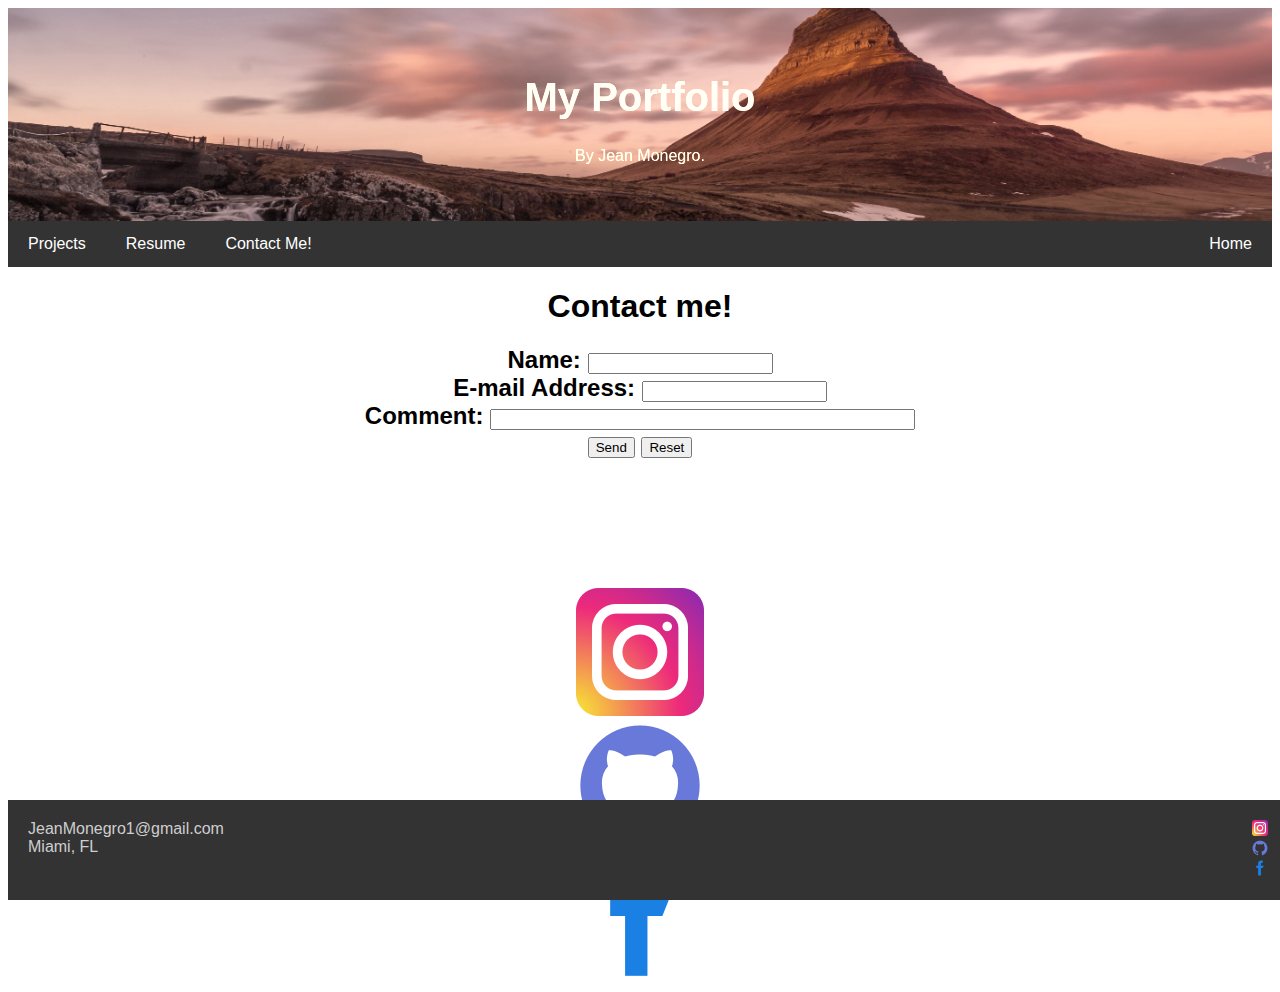
<file: contact.html>
<!DOCTYPE html>
<html>
  <head>

    <div class="header">
    <h1>My Portfolio</h1>
    <p>By Jean Monegro.</p>
    </div>
    <meta charset="UTF-8">
    <meta name="viewport" content="width=device-width, initial-scale=1.0">
    <title>Home</title>
    <link rel="stylesheet" href="/static/styles/styles.css" />
    <nav>
        <div class="nav-center">
                <a href="/projects">Projects</a>
                <a href="/resume">Resume</a>
                <a href="/contact">Contact Me!</a>
                <a href="/" class="right">Home</a>
              </div>
        </div>
    </nav>
</head>
<body>
  <div class="column">
  <h1>
    Contact me!
  </h1>
  <h2>
    <form action="mailto:jeanmonegro1@gmail.com" method="post" enctype="text/plain">
      Name:
      <input type="text" name="name">
      <br>
      E-mail Address:
      <input type="text" name="mail">
      <br>
      Comment:
      <input type="text" name="comment" size="50">
      <br>
      <input type="submit" value="Send">
      <input type="reset" value="Reset">
    </form>  
  </h2>
  </div>
  <div class="bigicons">  
    <div class="icons"><a target="_blank" href="https://www.instagram.com">
      <img src="static/big/instabig.png">
    <div class="icons"><a target="_blank" href="https://github.com/Jeanmonegro/Jean">
      <img src="static/big/gitbig.png">
    <div class="icons"><a target="_blank" href="https://www.facebook.com">
      <img src="static/big/fbbig.png">
  </body>
  <footer>
    <div class="footer">
      <div class="footer1">JeanMonegro1@gmail.com <br> Miami, FL<br>    </div>
      <div class="footer2">  
        <div class="icons"><a target="_blank" href="https://www.instagram.com">
        <img src="static/small/insta.png">
        <div class="icons"><a target="_blank" href="https://www.github.com">
          <img src="static/small/github.png">
        <div class="icons"><a target="_blank" href="https://www.facebook.com">
          <img src="static/small/fb.png">
       </a>
      </div>
      </div>
    </div>
</footer>
</html>
</file>
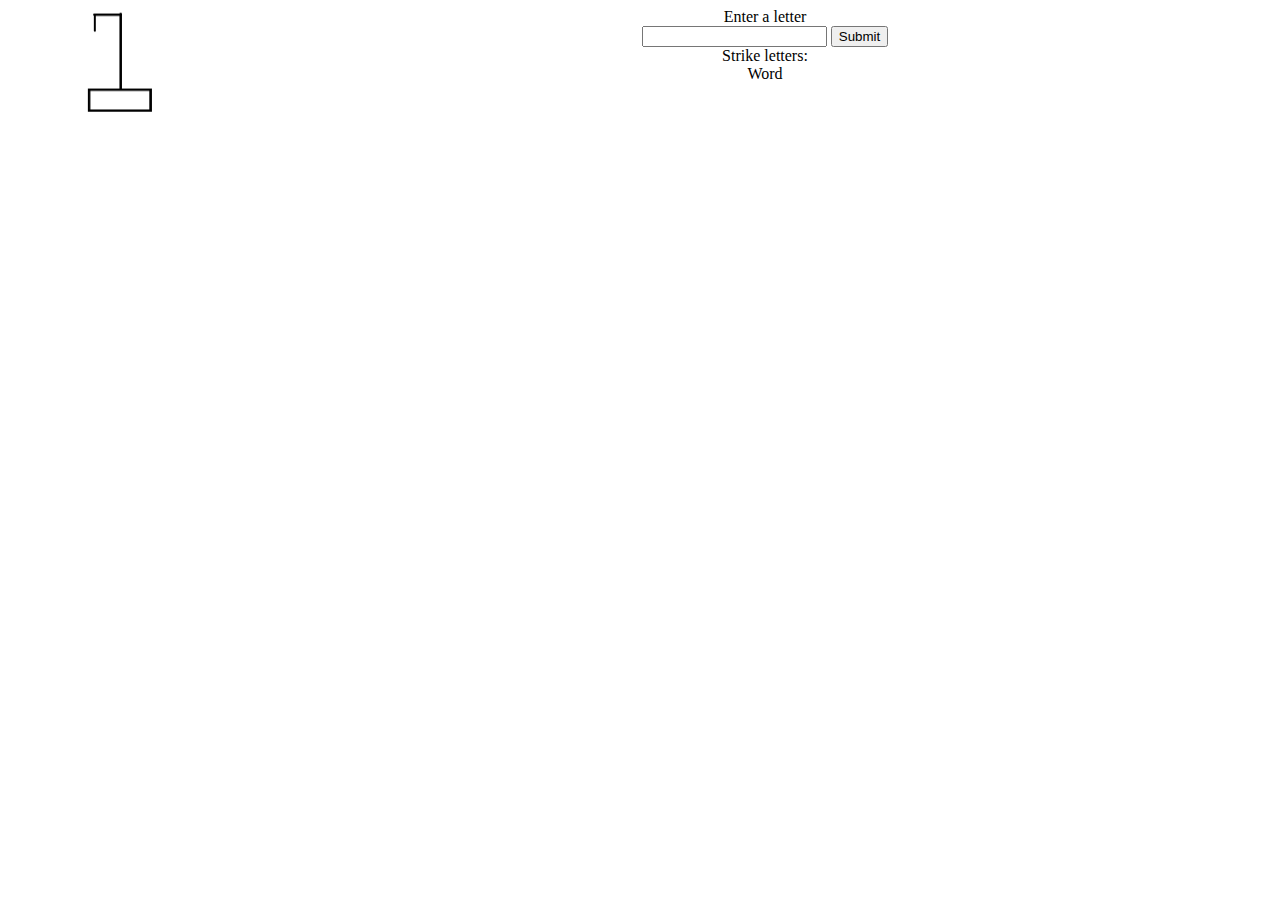
<file: hangman.html>
<!DOCTYPE html>
<html>
    <head>
        <title>Hangman!</title>
        <link rel="stylesheet" href="/static/styles/hangman.css" />
    </head>
    <body>
        <div class="gallows">
            <img src="/static/hangman-image/strike-0.png" id="gallows" alt="Gallows" width="250" height="250">
        </div>
        <div class="input">
            <form>
                Enter a letter</br>
                <input type="text" id = "usr-input">
                <input type="submit" id = "sub-btn">
            </form>
        </div>
        <div class = "row">
            Strike letters: 
            <div class="strikes" id = "strikes">
        </div>
        <div class="word" id = "word">
            Word
        </div>
    </body>
    <script src="./static/hangman.js"></script>
</html>
</file>
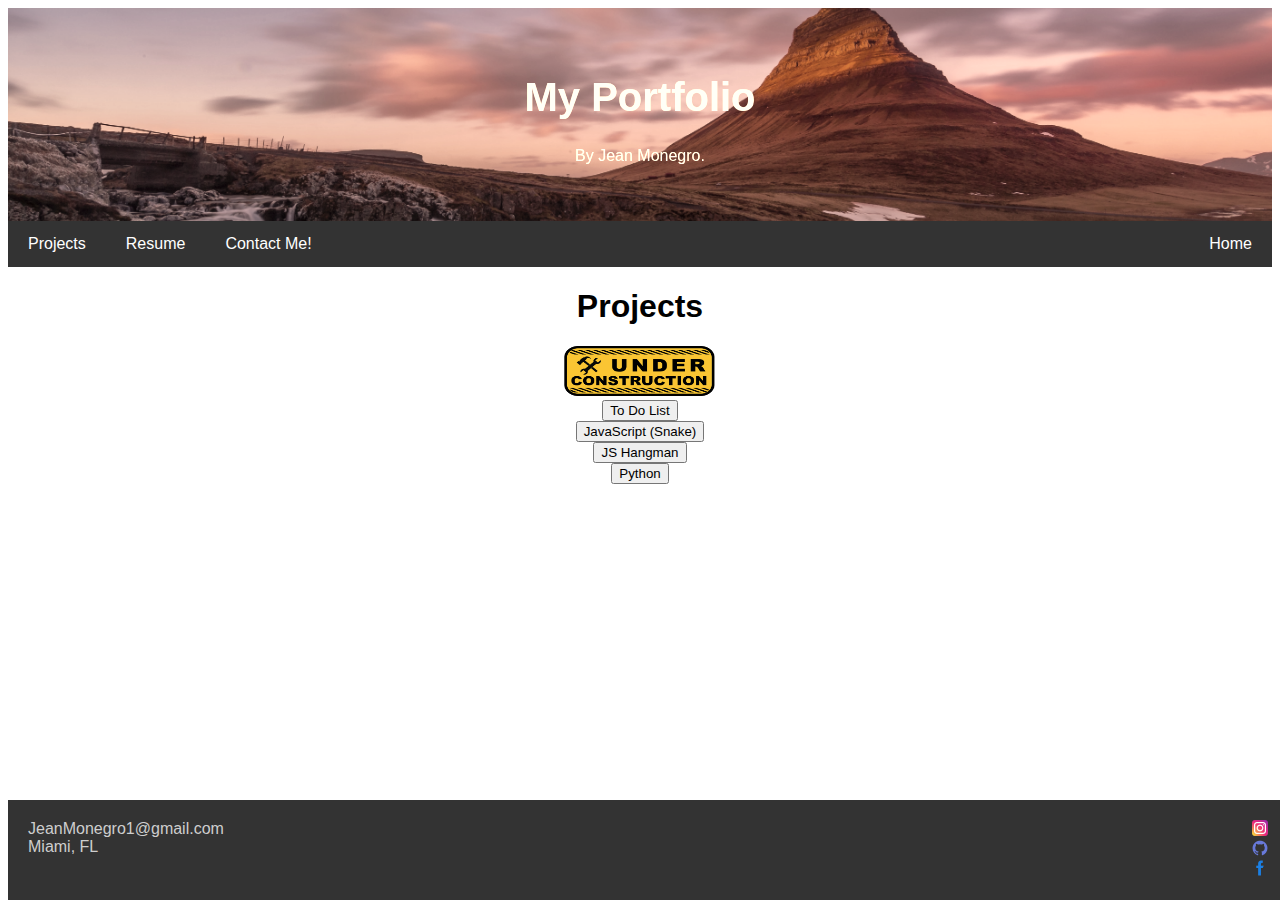
<file: projects.html>
<!DOCTYPE html>
<html>
  <head>

    <div class="header">
    <h1>My Portfolio</h1>
    <p>By Jean Monegro.</p>
    </div>
    <meta charset="UTF-8">
    <meta name="viewport" content="width=device-width, initial-scale=1.0">
    <title>Home</title>
    <link rel="stylesheet" href="/static/styles/styles.css" />
    <nav>
        <div class="nav-center">
                <a href="/projects">Projects</a>
                <a href="/resume">Resume</a>
                <a href="/contact">Contact Me!</a>
                <a href="/" class="right">Home</a>
              </div>
        </div>
    </nav>
<script src="static/snake.js">
</script>
</head>
<body>
  <div class="column">
      <h1>
        Projects
      </h1>
      <img src="/static/under.png" alt="Gallows" width="170" height="50">
      <div class="projects">
        <button class="button button1" href="/todo">To Do List</button><br>
        <button class= "button button1" onclick="location.href='./snake.html';">JavaScript (Snake)</button><br>
        <button class= "button button1" onclick="location.href='./hangman.html';">JS Hangman</button><br>
        <button class= "button button1" onclick="game3()">Python</button><br>
      </div>
</body>
<footer>
  <div class="footer">
    <div class="footer1">JeanMonegro1@gmail.com <br> Miami, FL<br>    </div>
    <div class="footer2">  
      <div class="icons"><a target="_blank" href="https://www.instagram.com">
      <img src="static/small/insta.png">
      <div class="icons"><a target="_blank" href="https://github.com/Jeanmonegro/Jean">
        <img src="static/small/github.png">
      <div class="icons"><a target="_blank" href="https://www.facebook.com">
        <img src="static/small/fb.png">
     </a>
    </div>
    </div>
  </div>
</footer>
</html>
</file>
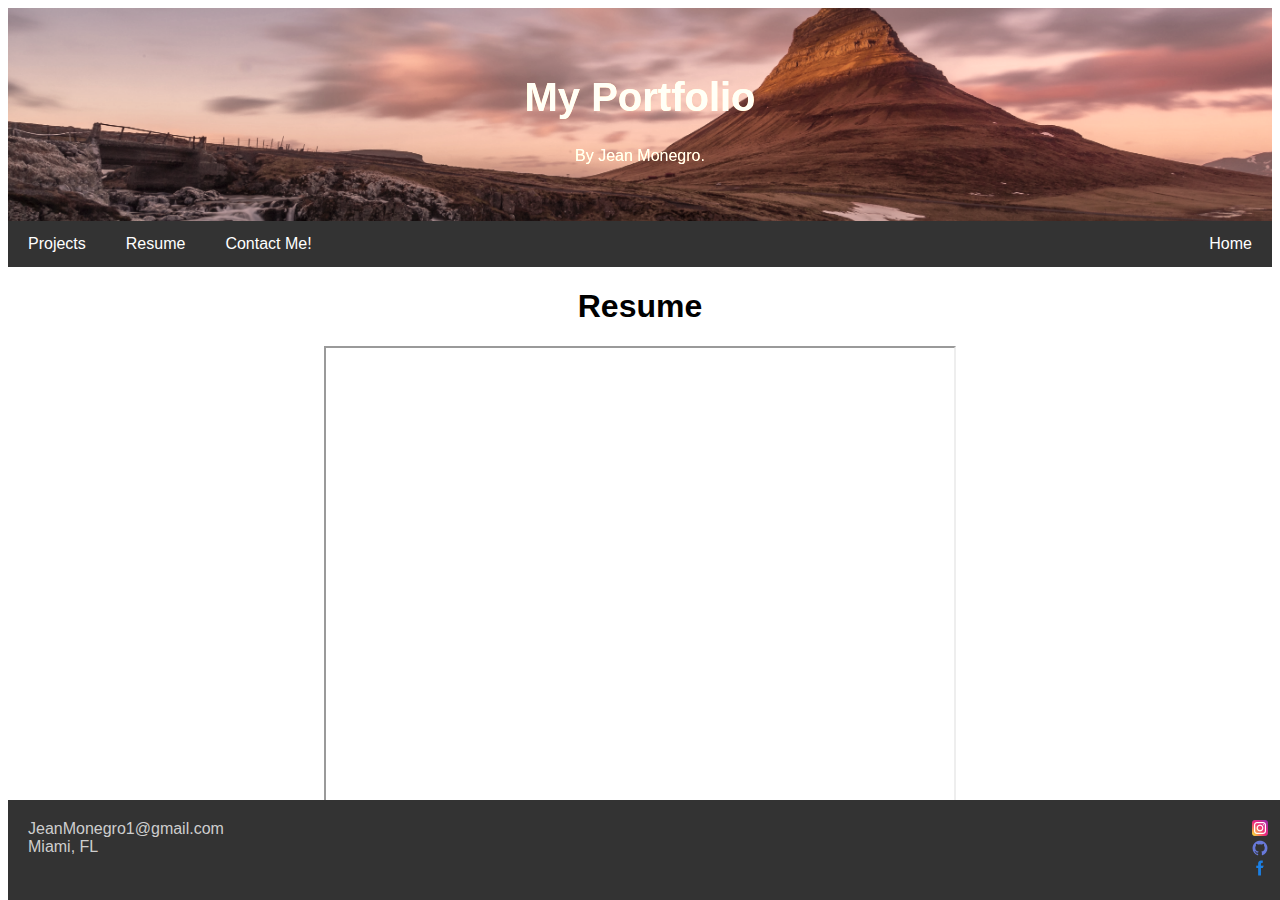
<file: resume.html>
<!DOCTYPE html>
<html>
  <head>

    <div class="header">
    <h1>My Portfolio</h1>
    <p>By Jean Monegro.</p>
    </div>
    <meta charset="UTF-8">
    <meta name="viewport" content="width=device-width, initial-scale=1.0">
    <title>Home</title>
    <link rel="stylesheet" href="/static/styles/styles.css" />
    <nav>
        <div class="nav-center">
                <a href="/projects">Projects</a>
                <a href="/resume">Resume</a>
                <a href="/contact">Contact Me!</a>
                <a href="/index" class="right">Home</a>
              </div>
        </div>
    </nav>
</head>
<body>
  <div class="column">
    <h1>Resume</h1>
    <iframe src="static/styles/resume.pdf" width="50%" height="500px">
  </iframe><br>
  </div>
</body>
<footer>
  <div class="footer">
    <div class="footer1">JeanMonegro1@gmail.com <br> Miami, FL<br>    </div>
    <div class="footer2">  
      <div class="icons"><a target="_blank" href="https://www.instagram.com">
      <img src="static/small/insta.png">
      <div class="icons"><a target="_blank" href="https://github.com/Jeanmonegro/Jean">
        <img src="static/small/github.png">
      <div class="icons"><a target="_blank" href="https://www.facebook.com">
        <img src="static/small/fb.png">
     </a>
    </div>
    </div>
  </div>
</footer>
</html>
</file>
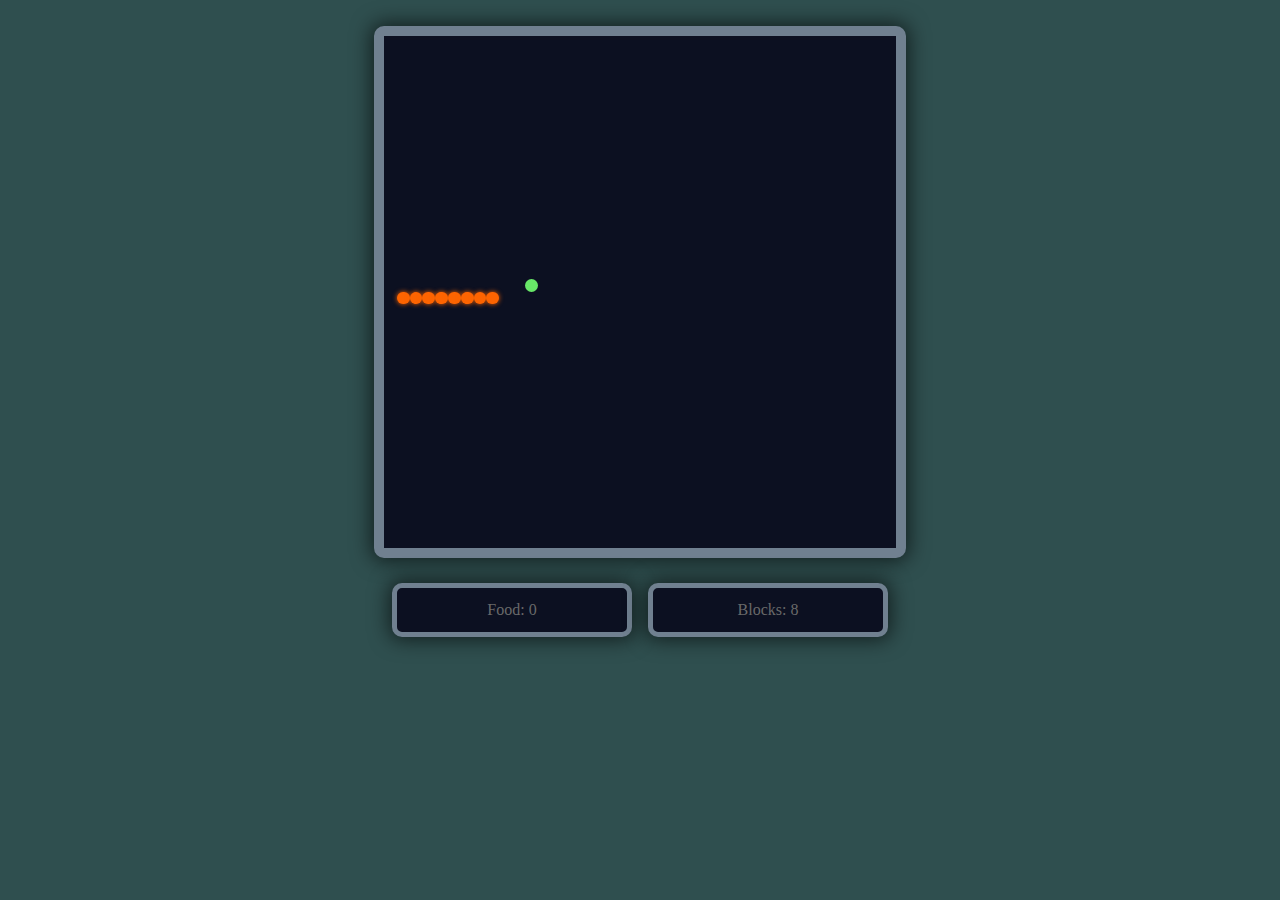
<file: snake.html>
<!DOCTYPE html>
<html>
  <head lang="en">
    <meta charset="UTF-8" />
    <meta name="viewport" content="width=device-width,initial-scale=1" />
    <title>Snake v8</title>
    <!-- Link our styles from snake_game.css -->
    <link rel="stylesheet" type="text/css" href="./static/styles/snake.css" />
  </head>
  <body>
    <!-- #gameContainer is the main game board-->
    <div id="gameContainer"></div>

    <!-- #scoreContainer contains the scores  -->
    <div id="scoreContainer">
      <div class="scoreBoard">Food: <span id="pointsEarned">0</span></div>
      <div class="scoreBoard">Blocks: <span id="blocksTravelled">0</span></div>
    </div>

    <!-- #onScreenControllers contains the navigation buttons for mobile screens -->
    <div id="onScreenControllers">
      <button id="leftButton">◀️</button>
      <div>
        <button id="upButton">🔼</button>
        <button id="downButton">🔽</button>
      </div>
      <button id="rightButton">▶️</button>
    </div>
  </body>

  <!-- #Load our snake_game.js containing the game logic -->
  <script src="./static/snake.js"></script>
</html>
</file>
<file: static/styles/styles.css>
body {
    font-family: Arial, Helvetica, sans-serif;
  }
  .header {
    background: url(/static/bg.jpg);
    background-size: cover;
    background-position: center;
    filter: sepia(50%);
    padding: 40px; /* some padding */
    text-align: center; /* center the text */
    color: rgb(255, 255, 255); /* white text color */
  }
  .header h1 {
    font-size: 40px;
  }
  /* Style the top navigation bar */
  .nav-center {
    overflow: hidden; /* Hide overflow */
    background-color: #333; /* Dark background color */
  }
  
  /* Style the navigation bar links */
  .nav-center a {
    float: left; /* Make sure that the links stay side-by-side */
    display: block; /* Change the display to block, for responsive reasons (see below) */
    color: white; /* White text color */
    text-align: center; /* Center the text */
    padding: 14px 20px; /* Add some padding */
    text-decoration: none; /* Remove underline */
  }
  
  /* Right-aligned link */
  .nav-center a.right {
    float: right; /* Float a link to the right */
  }
  
  /* Change color on hover/mouse-over */
  .nav-center a:hover {
    background-color: #ddd; /* Grey background color */
    color: black; /* Black text color */
  }
  * {
    box-sizing: border-box;
  }
  
  /* Column container */
  .row { 
    display: flex;
    flex-wrap: wrap;
  }
  
  /* Create two unequal columns that sits next to each other */
  /* Sidebar/left column */
  .side {
    flex: 30%; /* Set the width of the sidebar */
    background-color: #f1f1f1; /* Grey background color */
    padding: 20px; /* Some padding */
  }
  
  /* Main column */
  .main { 
    flex: 70%; /* Set the width of the main content */
    background-color: white; /* White background color */
    padding: 20px; /* Some padding */
  }
  @media screen and (max-width: 700px) {
    .row { 
      flex-direction: column;
    }
  }
  
  /* Responsive layout - when the screen is less than 400px wide, make the navigation links stack on top of each other instead of next to each other */
  @media screen and (max-width: 400px) {
    .navbar a {
      float: none;
      width: 100%;
    }
  }
  .footer {
    padding: 10px; /* Some padding */
    background-color: #333; /* Dark background color */
    position: fixed;
    bottom: 0;
    width: 100%;
  }
  .footer1 {
    color: rgb(206, 206, 206);
    float:left;
    padding: 10px;
    text-align: left;
  }
  .footer2 {
    float:right;
    padding: 10px;
  }
  .row {
    display: flex;
  }
  .column {
    flex: 50%;
    text-align: center;
    height: 300px;
  }
  .projects {
    background-color: rgb(45, 73, 110)(0, 110, 255);
    border-radius: 4px;
    text-align: center;
    height: 300px;
  }
  .button:hover {
    background-color: greenyellow;
    color: white;
    border-radius: 4px;
  }
  .bigicons {
    text-align: center;
  }
</file>
<file: static/styles/hangman.css>
html{
    font-family: fantasy;
}
body{
    align-items: center;
    text-align: center;
}
.gallows {
    float:left;
}
</file>
<file: static/styles/snake.css>
body {
    background-color: darkslategrey;
    text-align: center;
  }
  
  /* GAME BOARD STYLES */
  #gameContainer {
    /*
      width and height of .gameBoardPixel should 1/40 of the width and height of #gameContainer,
      because it is used in calculation in the jscript.js file
      */
    width: 40vw;
    height: 40vw;
    margin: 2vw auto;
    background-color: #0c1021;
    border: solid 10px slategrey;
    border-radius: 10px;
  
    -webkit-box-shadow: 0px 0px 20px 3px rgba(0, 0, 0, 0.6);
    -moz-box-shadow: 0px 0px 20px 3px rgba(0, 0, 0, 0.6);
    box-shadow: 0px 0px 20px 3px rgba(0, 0, 0, 0.6);
  }
  
  .gameBoardPixel {
    /* background-color: slategrey; */
    /*
      width and height of .gameBoardPixel should 1/40 of the width and height of #gameContainer,
      because it is used in calculation in the jscript.js file
      */
    width: 1vw;
    height: 1vw;
    border-radius: 10px;
    float: left;
  }
  /* GAME BOARD STYLES END*/
  
  /* SNAKE STYLES */
  .snakeBodyPixel {
    background-color: #fd6401;
    box-shadow: 0 0 5px #fd6401;
  }
  /* SNAKE STYLES END*/
  
  /* FOOD STYLES */
  .food {
    background-color: #68e768;
  }
  /* FOOD STYLES END*/
  
  /* SCORE STYLES */
  #scoreContainer {
    width: 40vw;
    display: flex;
    margin: auto;
    justify-content: space-around;
  }
  
  .scoreBoard {
    border-radius: 10px;
    border: solid 5px slategrey;
    color: dimgray;
    background-color: #0c1021;
    display: inline-block;
    padding: 1vw;
    width: 40%;
  
    -webkit-box-shadow: 0px 0px 20px 3px rgba(0, 0, 0, 0.6);
    -moz-box-shadow: 0px 0px 20px 3px rgba(0, 0, 0, 0.6);
    box-shadow: 0px 0px 20px 3px rgba(0, 0, 0, 0.6);
  }
  /* SCORE STYLES END */
  
  /* Hide #onScreenControllers on desktop */
  #onScreenControllers {
    display: none;
  }
  
  @media only screen and (max-width: 768px) {
    /* MOBILE */
    #gameContainer {
      width: 80vw;
      height: 80vw;
    }
  
    .gameBoardPixel {
      width: 2vw;
      height: 2vw;
    }
  
    #scoreContainer {
      width: 80vw;
    }
  
    #onScreenControllers {
      width: 80vw;
      margin: 5vw auto;
      display: flex;
      justify-content: space-evenly;
      align-items: center;
    }
  
    #onScreenControllers > div {
      display: flex;
      flex-direction: column;
    }
  
    #onScreenControllers button {
      background-color: transparent;
      height: 20vw;
      width: 20vw;
      font-size: 10vw;
      border: none;
    }
  
    #onScreenControllers button:focus {
      outline: none;
    }
  
    #onScreenControllers button:active {
      background-color: slategray;
    }
  }
</file>
